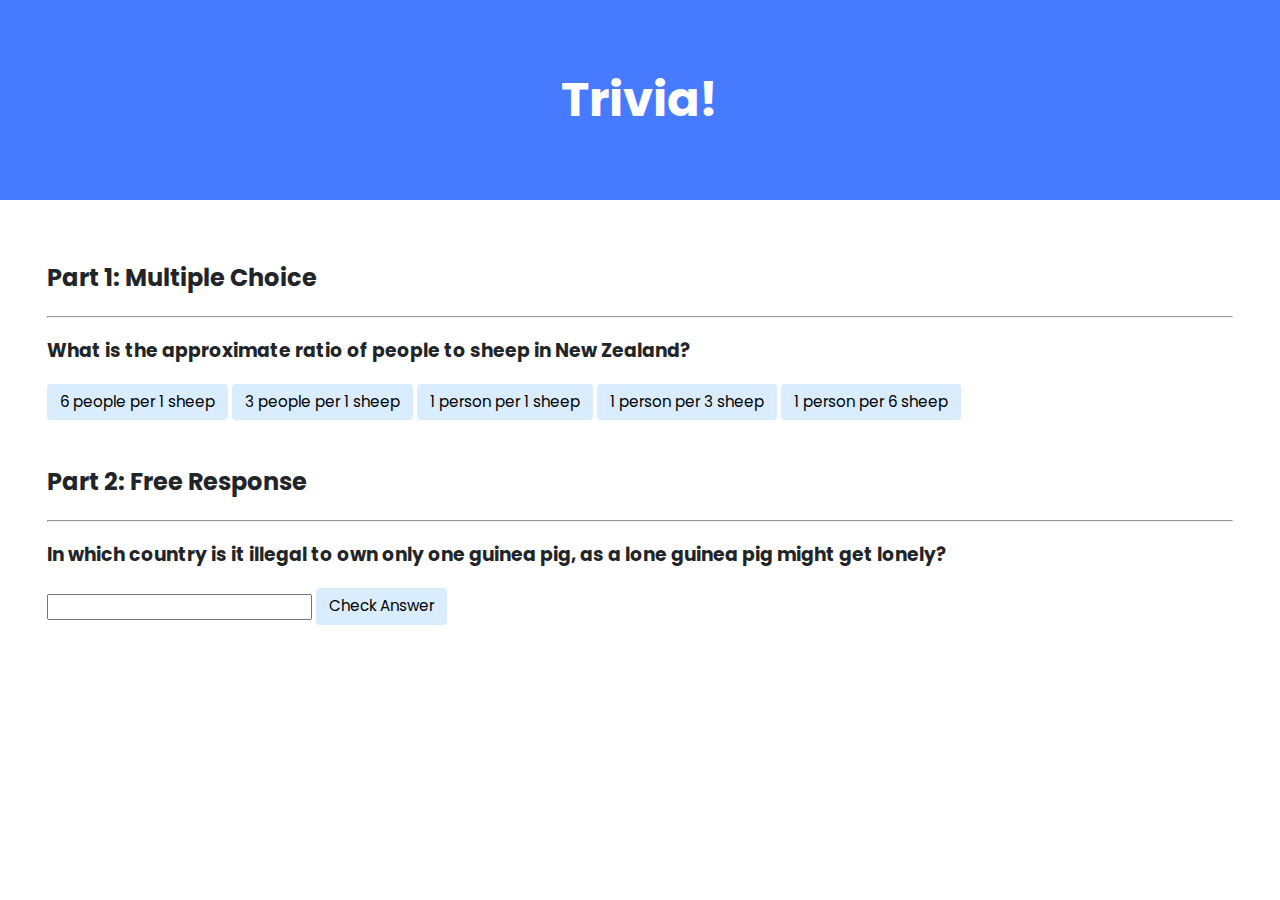
<file: cs50x/Week8/trivia/index.html>
<!DOCTYPE html>

<html lang="en">

    <head>
        <link href="https://fonts.googleapis.com/css2?family=Montserrat:wght@500&display=swap" rel="stylesheet">
        <link href="https://fonts.googleapis.com/css2?family=Poppins:wght@300;400;500;700&amp;family=Roboto:wght@100;400;500;700&amp;display=swap" rel="stylesheet">
        <link href="styles.css" rel="stylesheet">
        <title>Trivia!</title>
        <script>
            document.addEventListener("DOMContentLoaded", function (event) {
                document.querySelectorAll('.button-response').forEach(function (button, idx) {
                    button.addEventListener('click', function () {checkButtonResponseAnswer(this)})
                });

                document.querySelector('.free-response').addEventListener('click', function() {checkFreeResponseAnswer(this);});
            });

            function checkButtonResponseAnswer(button) {
                let questionNum = button.dataset.questionNum;
                let questionNumLookup = `[data-question-num="${questionNum}"]`
                let correct = button.dataset.correct;
                document.querySelectorAll(`[data-question-num="${questionNum}"]`).
                    forEach(function (btn, idx) {
                        btn.style.backgroundColor = 'white';
                })
                const result = document.querySelector(`p${questionNumLookup}`);
                if (correct == '1') {
                    result.innerText = 'Correct!';
                    button.style.backgroundColor = 'green';
                } else {
                    result.innerText = 'Incorrect';
                    button.style.backgroundColor = 'red';
                }
            }

            function checkFreeResponseAnswer(button) {
                let questionNumLookup = `[data-question-num="${button.dataset.questionNum}"]`
                let correct = button.dataset.correct;
                const result = document.querySelector(`p${questionNumLookup}`);
                const answerElem = document.querySelector(`input${questionNumLookup}`);
                if (answerElem.value == correct) {
                    result.innerText = "Correct!";
                    answerElem.style.color = "green";
                } else {
                    result.innerText = "Incorrect!";
                    answerElem.style.color = "red";
                }
            }
        </script>
    </head>

    <body>
        <div class="header">
            <h1>Trivia!</h1>
        </div>

        <div class="container">
            <div class="section">
                <h2>Part 1: Multiple Choice </h2>
                <hr>
                <h3>What is the approximate ratio of people to sheep in New Zealand?</h3>
                <p data-question-num="1"></p>
                <div>
                    <button class="button-response" data-question-num="1">6 people per 1 sheep</button>
                    <button class="button-response" data-question-num="1">3 people per 1 sheep</button>
                    <button class="button-response" data-question-num="1">1 person per 1 sheep</button>
                    <button class="button-response" data-question-num="1">1 person per 3 sheep</button>
                    <button class="button-response" data-question-num="1" data-correct="1">1 person per 6 sheep</button>
                </div>
            </div>

            <div class="section">
                <h2>Part 2: Free Response</h2>
                <hr>
                <h3>In which country is it illegal to own only one guinea pig, as a lone guinea pig might get lonely?</h3>
                <p data-question-num="2"></p>
                <div>
                    <input data-question-num="2" name="answer">
                    <button class="free-response" data-question-num="2" data-correct="Switzerland">Check Answer</button>
                </div>
            </div>
        </div>
    </body>

</html>
</file>
<file: cs50x/Week8/trivia/styles.css>
body, html, input, button{
    font-family: 'Poppins', sans-serif;
    /* height: 100%; */
    color: black;
    /* background-color: #333; */
    /* background-color: bisque; */
}

body {
    background-color: #fff;
    color: #212529;
    font-size: 1rem;
    font-weight: 400;
    line-height: 1.5;
    margin: 0;
    text-align: left;
}

.container {
    margin-left: auto;
    margin-right: auto;
    padding-left: 15px;
    padding-right: 15px;
}

.header {
    background-color: #477bff;
    color: #fff;
    margin-bottom: 2rem;
    padding: 2rem 1rem;
    text-align: center;
}

.section {
    padding: 0.5rem 2rem 1rem 2rem;
}

.section:hover {
    background-color: #f5f5f5;
    transition: color 2s ease-in-out, background-color 0.15s ease-in-out;
}

h1 {
    font-size: 48px;
}

button, input[type="submit"] {
    background-color: #d9edff;
    border: 1px solid transparent;
    border-radius: 0.25rem;
    font-size: 0.95rem;
    font-weight: 400;
    line-height: 1.5;
    padding: 0.375rem 0.75rem;
    text-align: center;
    transition: color 0.15s ease-in-out, background-color 0.15s ease-in-out, border-color 0.15s ease-in-out, box-shadow 0.15s ease-in-out;
    vertical-align: middle;
}


input[type="text"] {
    line-height: 1.8;
    width: 25%;
}

input[type="text"]:hover {
    background-color: #f5f5f5;
    transition: color 2s ease-in-out, background-color 0.15s ease-in-out;
}
</file>
